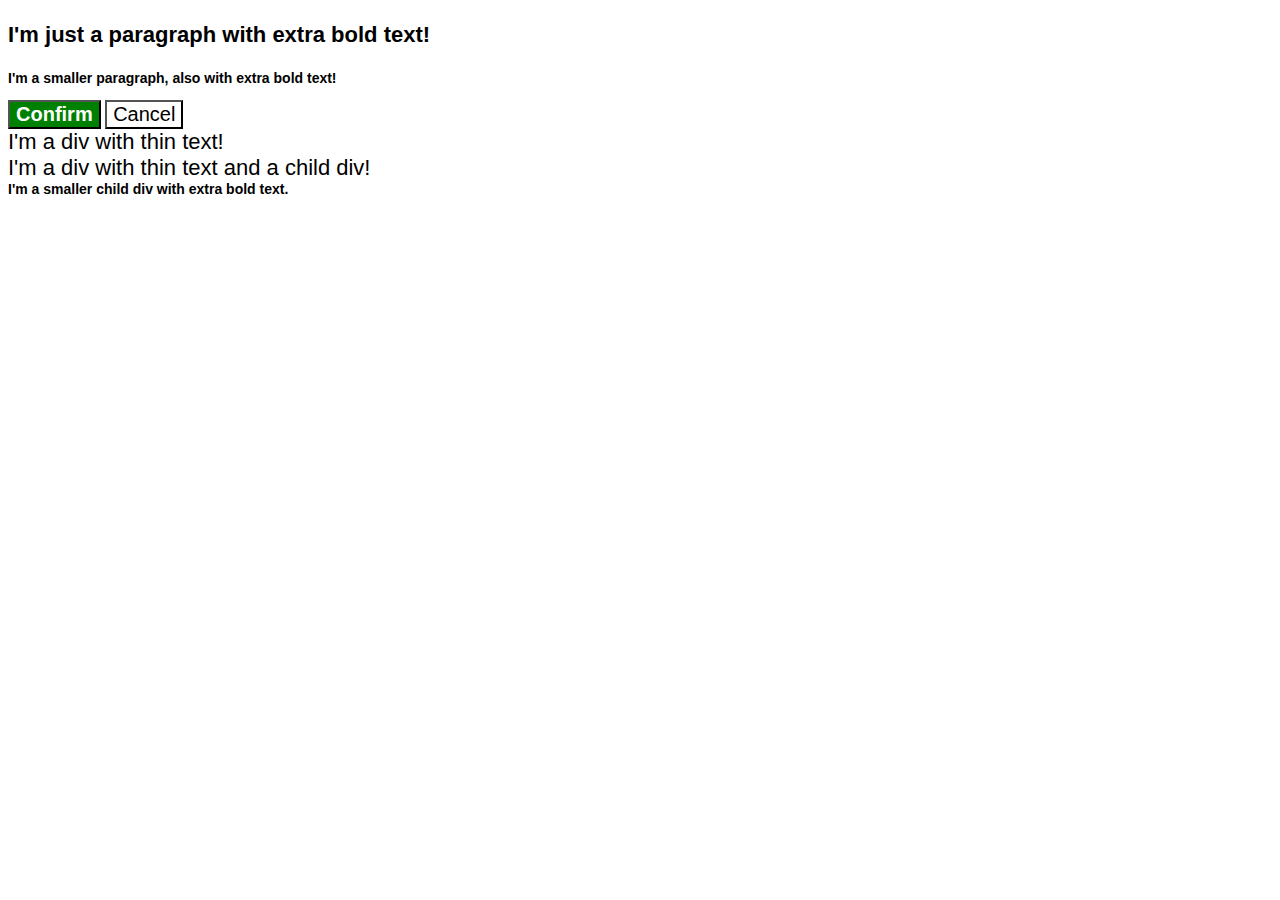
<file: foundations/cascade/01-cascade-fix/index.html>
<!DOCTYPE html>
<html lang="en">
  <head>
    <meta charset="UTF-8" />
    <meta http-equiv="X-UA-Compatible" content="IE=edge" />
    <meta name="viewport" content="width=device-width, initial-scale=1.0" />
    <title>Fix the Cascade</title>
    <link rel="stylesheet" href="style.css" />
  </head>
  <body>
    <p class="para">I'm just a paragraph with extra bold text!</p>
    <p class="para small-para">
      I'm a smaller paragraph, also with extra bold text!
    </p>

    <button id="confirm-button" class="button confirm">Confirm</button>
    <button id="cancel-button" class="button cancel">Cancel</button>

    <div class="text">I'm a div with thin text!</div>
    <div class="text">
      I'm a div with thin text and a child div!
      <div class="text child">
        I'm a smaller child div with extra bold text.
      </div>
    </div>
  </body>
</html>
</file>
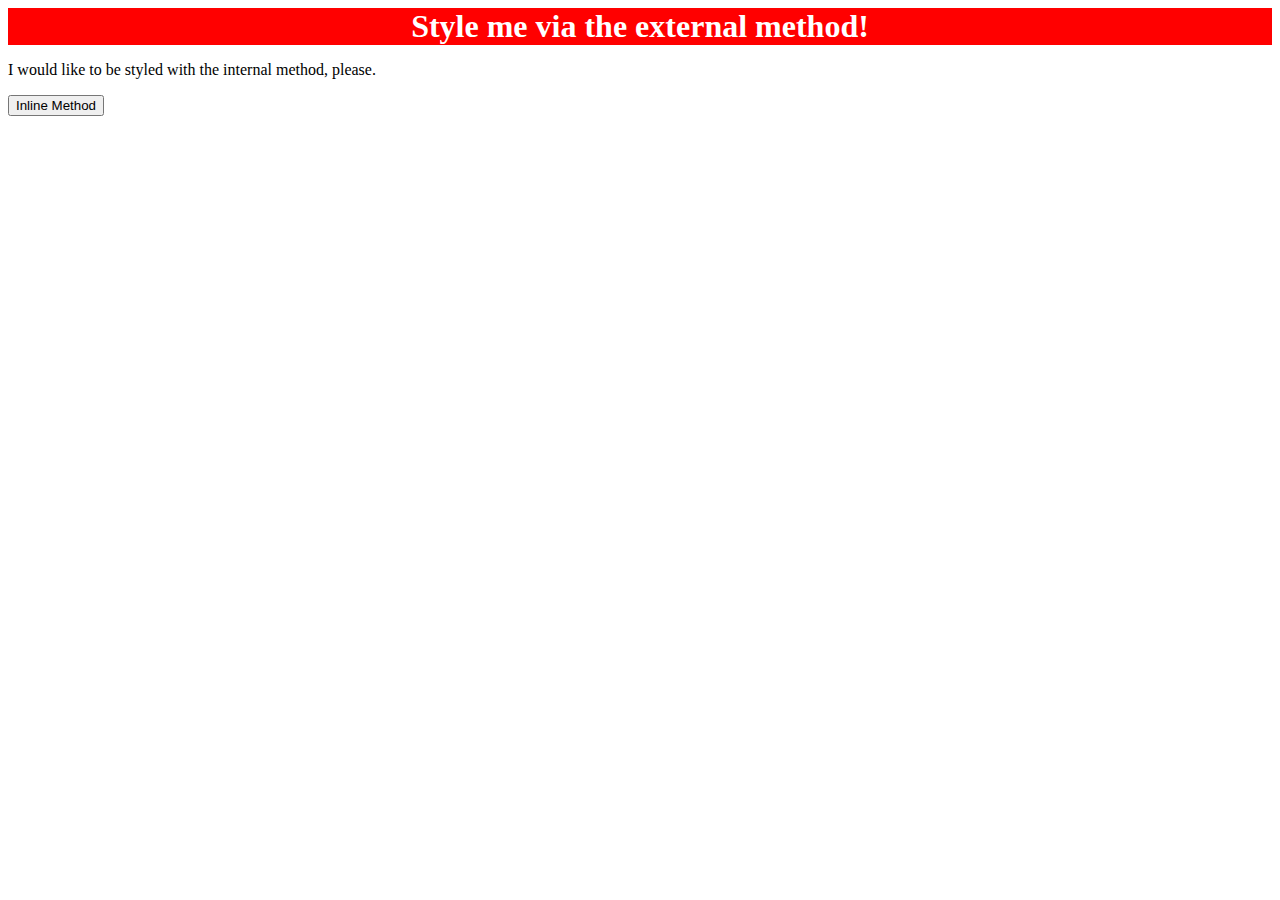
<file: foundations/intro-to-css/01-css-methods/index.html>
<!DOCTYPE html>
<html lang="en">
  <head>
    <meta charset="UTF-8">
    <meta http-equiv="X-UA-Compatible" content="IE=edge">
    <meta name="viewport" content="width=device-width, initial-scale=1.0">
    <title>Methods for Adding CSS</title>

    <link rel="stylesheet" href="style.css">
  </head>
  <body>
    <div>Style me via the external method!</div>
    <p>I would like to be styled with the internal method, please.</p>
    <button>Inline Method</button>
  </body>
</html>
</file>
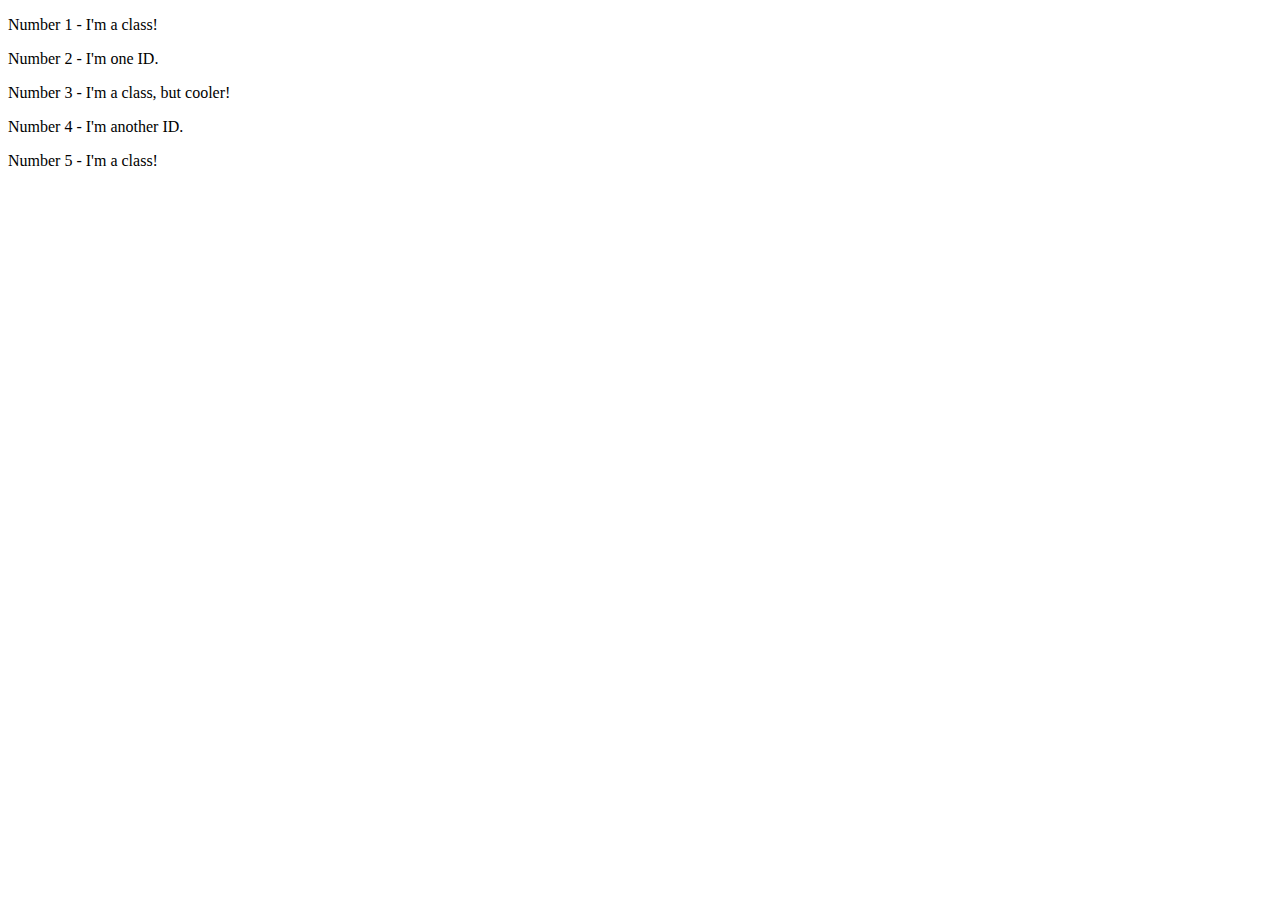
<file: foundations/intro-to-css/02-class-id-selectors/index.html>
<!DOCTYPE html>
<html lang="en">
  <head>
    <meta charset="UTF-8">
    <meta http-equiv="X-UA-Compatible" content="IE=edge">
    <meta name="viewport" content="width=device-width, initial-scale=1.0">
    <title>Class and ID Selectors</title>
    <link rel="stylesheet" href="style.css">
  </head>
  <body>
    <p>Number 1 - I'm a class!</p>
    <div>Number 2 - I'm one ID.</div>
    <p>Number 3 - I'm a class, but cooler!</p>
    <div>Number 4 - I'm another ID.</div>
    <p>Number 5 - I'm a class!</p>
  </body>
</html>
</file>
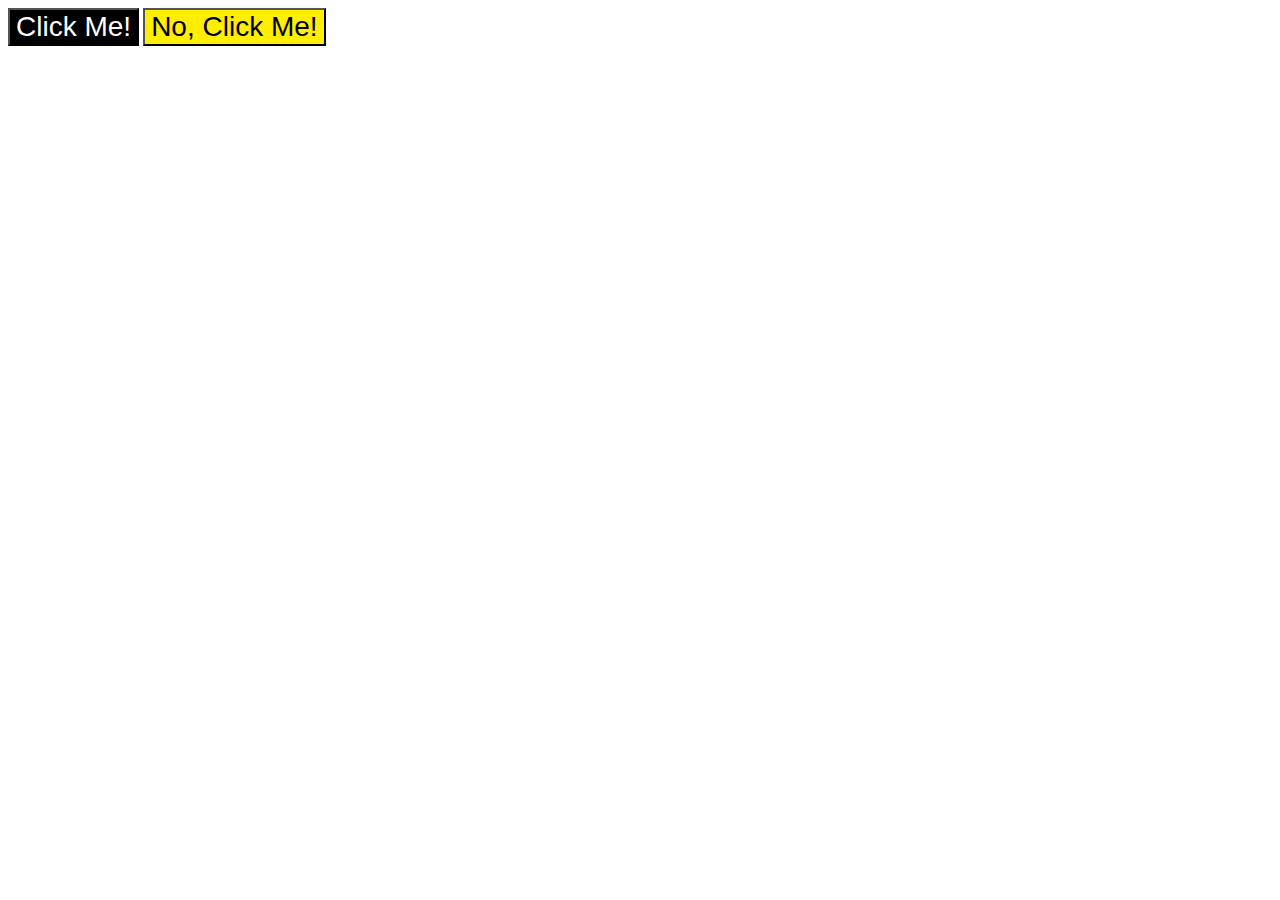
<file: foundations/intro-to-css/03-grouping-selectors/index.html>
<!DOCTYPE html>
<html lang="en">
  <head>
    <meta charset="UTF-8">
    <meta http-equiv="X-UA-Compatible" content="IE=edge">
    <meta name="viewport" content="width=device-width, initial-scale=1.0">
    <title>Grouping Selectors</title>
    <link rel="stylesheet" href="style.css">
  </head>
  <body>
    <button class="black">Click Me!</button>
    <button class="yellow">No, Click Me!</button>
  </body>
</html>
</file>
<file: foundations/cascade/01-cascade-fix/style.css>
body {
  font-family: Arial, Helvetica, sans-serif;
}

.para {
  font-size: 22px;
}

.small-para {
  font-size: 14px;
  font-weight: 800;
}

.para,
.small-para {
  color: hsl(0, 0%, 0%);
  font-weight: 800;
}

.button {
  background-color: rgb(255, 255, 255);
  color: rgb(0, 0, 0);
  font-size: 20px;
}

.confirm {
  background: green;
  color: white;
  font-weight: bold;
} 

div.text {
  color: rgb(0, 0, 0);
  font-size: 22px;
  font-weight: 100;
}

.text.child {
  color: rgb(0, 0, 0);
  font-weight: 800;
  font-size: 14px;
}
</file>
<file: foundations/intro-to-css/01-css-methods/style.css>
div {
    background: red;
    font-size: 32px;
    color: white;
    font-weight: bold;
    text-align: center;
}
</file>
<file: foundations/intro-to-css/02-class-id-selectors/style.css>
.odd-number {
    
}
</file>
<file: foundations/intro-to-css/03-grouping-selectors/style.css>
.black, .yellow {
    font-size: 28px;
    font-family: Helvetica, 'Times New Roman', sans-serif;
}

.black {
    background: #000000;
    color: rgb(255, 255, 255);
}

.yellow {
    background: hsl(56, 100%, 50%);
}
</file>
